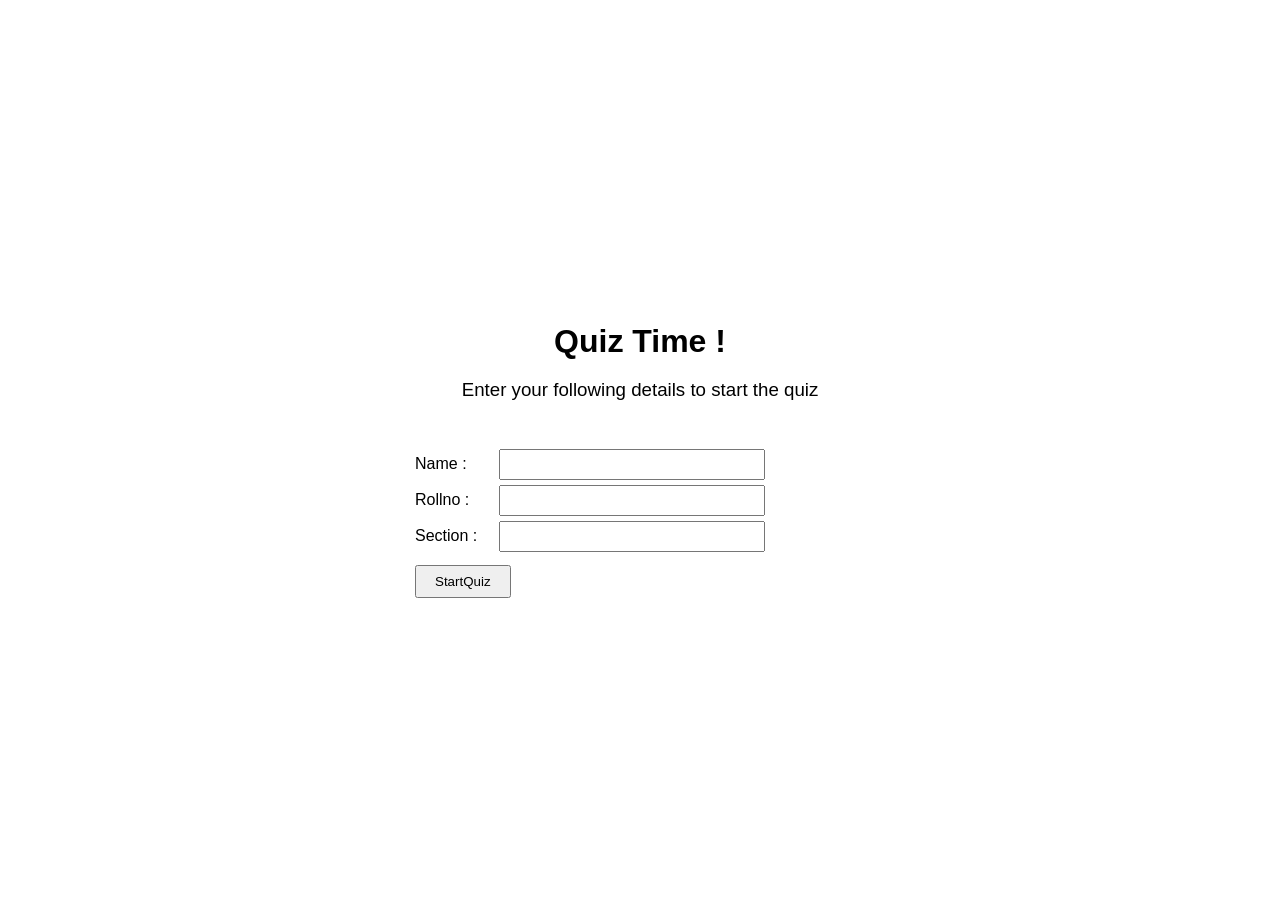
<file: index.html>
<!DOCTYPE html>
<html lang="en">
<head>
    <meta charset="UTF-8">
    <meta name="viewport" content="width=device-width, initial-scale=1.0">
    <title>Document</title>
    <link rel="stylesheet" href="style.css">
</head>
<body>
    <div id="container">
        <h1>Quiz Time !</h1>

        <h3>Enter your following details to start the quiz</h3>
        <br>
        <label for="name">Name :</label>
        <input type="text" name="name" id="name">
        <br>
        <label for="rollno">Rollno :</label>
        <input type="number" name="rollno" id="rollno">
        <br>
        <label for="section">Section :</label>
        <input type="text" name="section" id="section">
        <br>
        <a href="quiz.html">
            <button id="sumbitQuiz">StartQuiz</button>
        </a>
    </div>
</body>
</html>
</file>
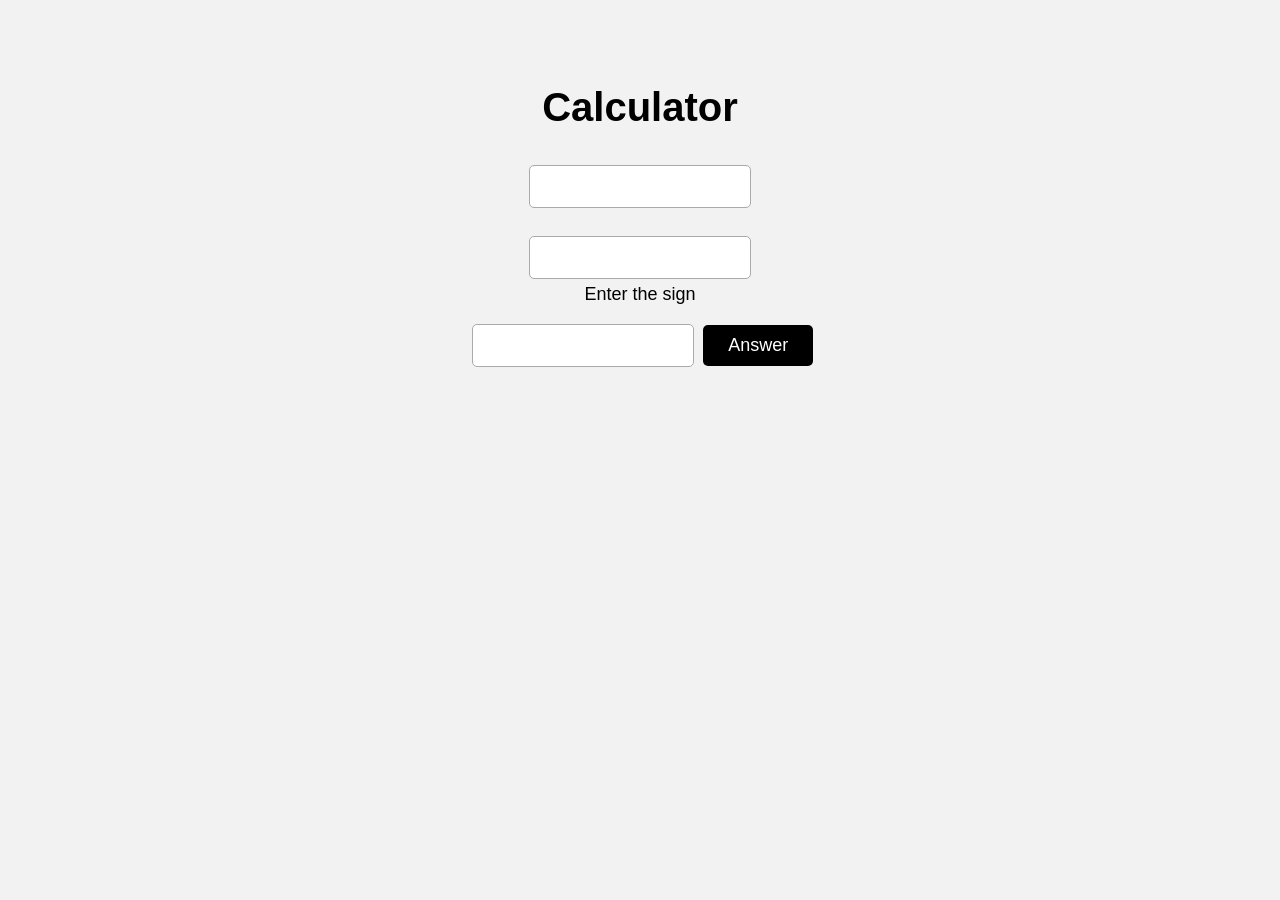
<file: Calculator/index.html>
<!DOCTYPE html>
<html lang="en">
<head>
    <meta charset="UTF-8">
    <meta name="viewport" content="width=device-width, initial-scale=1.0">
    <title>Document</title>
    <link rel="stylesheet" href="style.css">
</head>
<body>
    
    <h1>Calculator</h1>
    <input id="gg" type="int">
    <br>
    <br>
    <input id="gh" type="int">
    <br>
    <label for="cc">Enter the sign</label>
    <br>
    <input type="text"  id="cc">

    <button id="Click">Answer</button>
    <script src="script.js"></script>
</body>
</html>
</file>
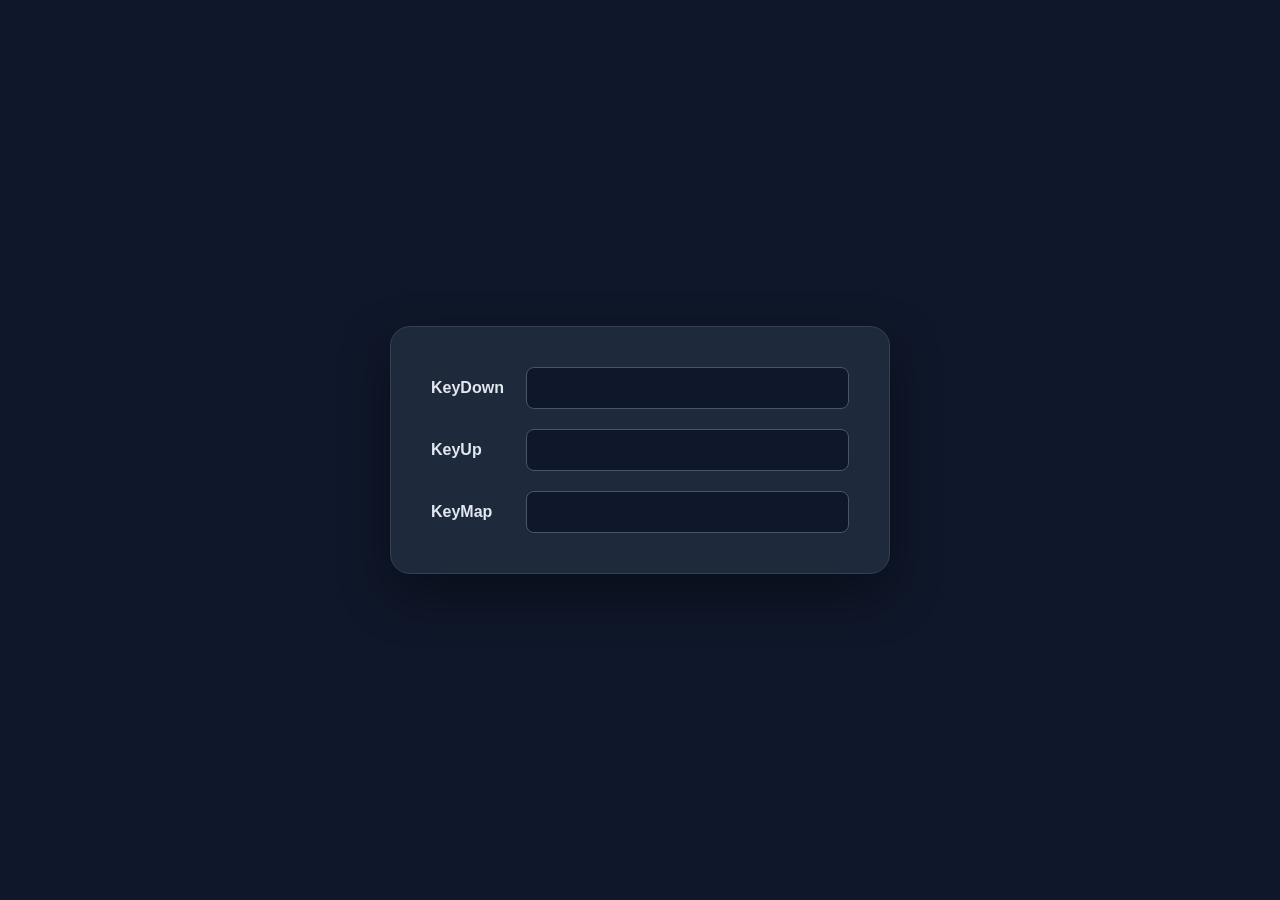
<file: Keyboard/index.html>
<!DOCTYPE html>
<html lang="en">
<head>
    <meta charset="UTF-8">
    <meta name="viewport" content="width=device-width, initial-scale=1.0">
    <title>Document</title>
    <link rel="stylesheet" href="style.css">
</head>
<body>
    <div id="container">
        <div class="input-group">
            <label for="keyd">KeyDown</label>
            <input type="text" id="keyd">
        </div>
        <div class="input-group">
                <label for="keyU">KeyUp</label>
                <input type="text" id="keyU">
        </div>

        <div class="input-group">
                <label for="keyM">KeyMap</label>
                <input type="text" id="keyM">
        </div>
    </div>
    <script src="script.js"></script>
</body>
</html>
</file>
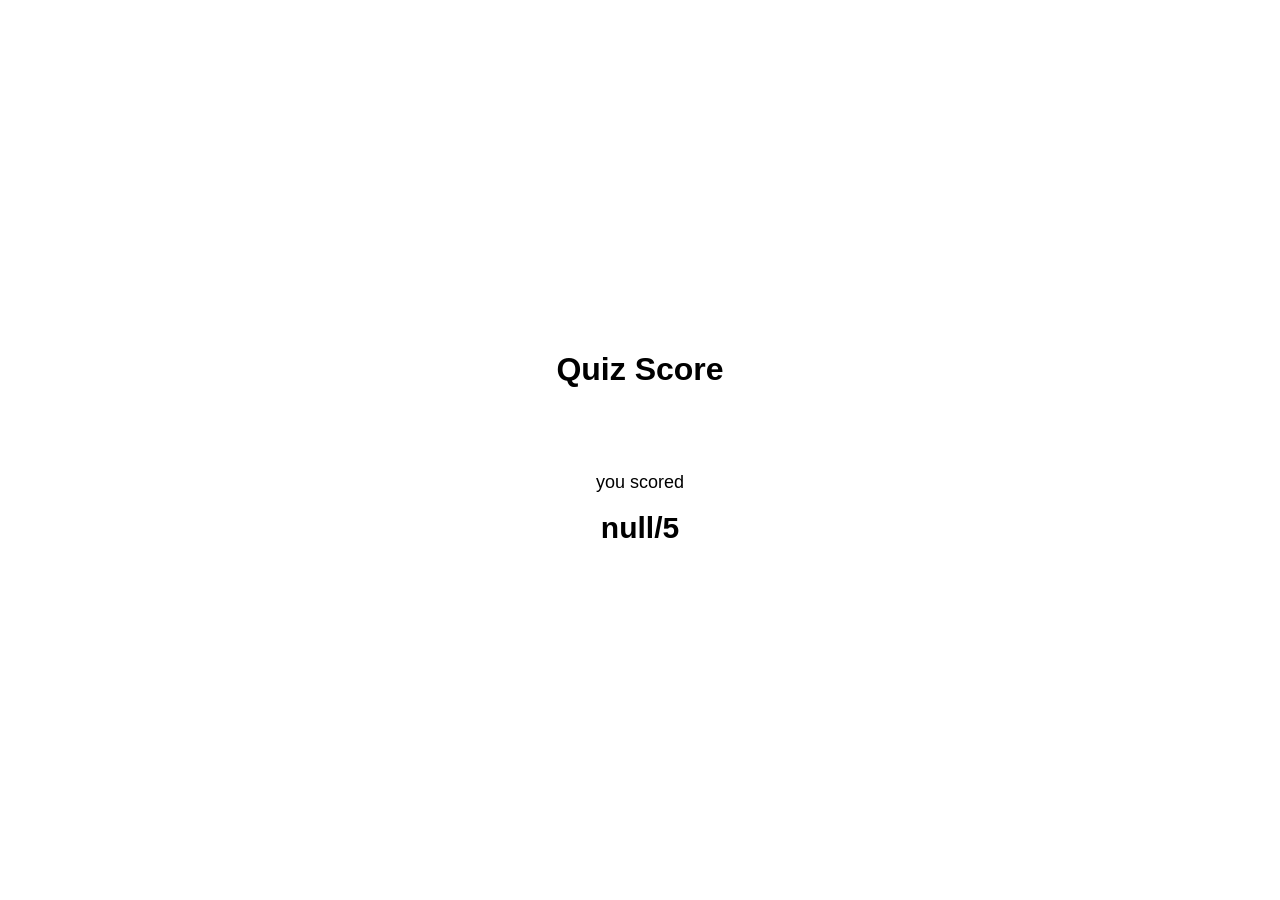
<file: output.html>
<!DOCTYPE html>
<html lang="en">
<head>
    <meta charset="UTF-8">
    <meta name="viewport" content="width=device-width, initial-scale=1.0">
    <title>Document</title>
    <style>
    body {
        margin: 0;
        height: 100vh;
        display: flex;
        justify-content: center;
        align-items: center;
        font-family: Arial, sans-serif;
    }

    #result {
        text-align: center;
    }

    h1 {
        margin-bottom: 30px;
    }

    p {
        font-size: 18px;
    }

    #score {
        font-size: 30px;
        margin-top: 10px;
    }
    </style>
</head>
<body>

    <div id="result">
        <h1>Quiz Score</h1>

        <br><br>

        <p>you scored</p>

        <h2 id="score"></h2>
    </div>
        

    <script>
        let score = localStorage.getItem("score");

        document.getElementById("score").innerHTML = score + "/5";
    </script>
</body>
</html>
</file>
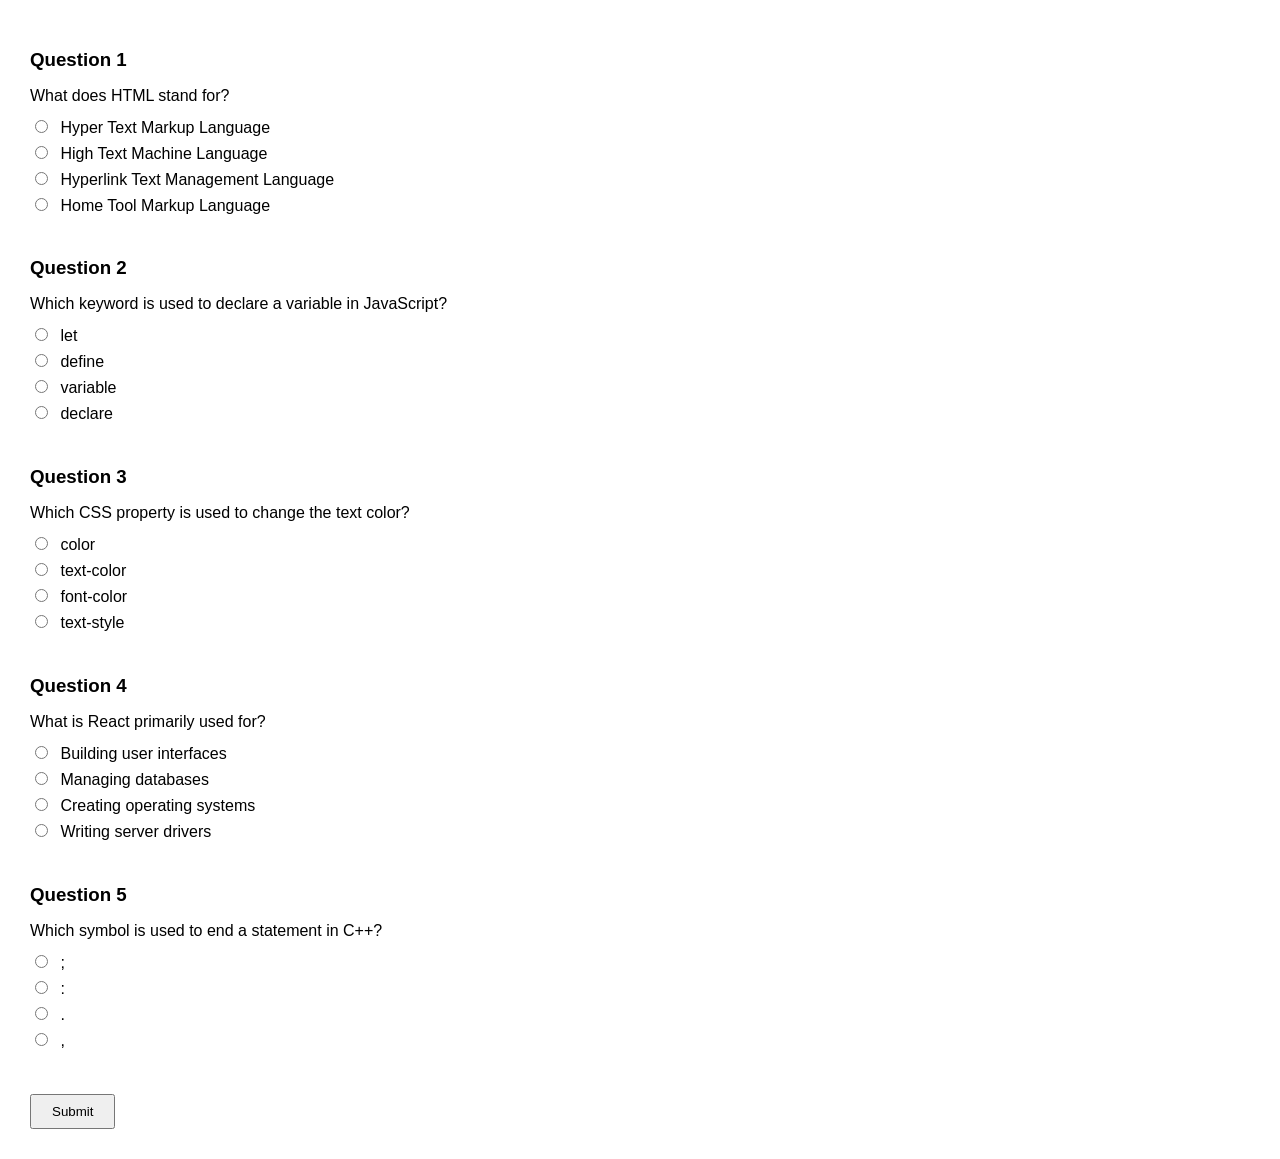
<file: quiz.html>
<!DOCTYPE html>
<html lang="en">
<head>
    <meta charset="UTF-8">
    <meta name="viewport" content="width=device-width, initial-scale=1.0">
    <title>Document</title>
    <link rel="stylesheet" href="qstyle.css">
</head>
<body>
    <h3>Question 1</h3>

    <p>What does HTML stand for?</p>

    <input type="radio" name="q1" id="correct1">
    <label for="correct1">Hyper Text Markup Language</label>
    <br>

    <input type="radio" name="q1" id="second1">
    <label for="second1">High Text Machine Language</label>
    <br>

    <input type="radio" name="q1" id="thrid1">
    <label for="thrid1">Hyperlink Text Management Language</label>
    <br>

    <input type="radio" name="q1" id="fourth1">
    <label for="fourth1">Home Tool Markup Language</label>
    <br><br>

    <!-- Question 2 -->

    <h3>Question 2</h3>

    <p>Which keyword is used to declare a variable in JavaScript?</p>

    <input type="radio" name="q2" id="correct2">
    <label for="correct2">let</label>
    <br>

    <input type="radio" name="q2" id="second2">
    <label for="second2">define</label>
    <br>

    <input type="radio" name="q2" id="thrid2">
    <label for="thrid2">variable</label>
    <br>

    <input type="radio" name="q2" id="fourth2">
    <label for="fourth2">declare</label>
    <br><br>


    <!-- Question 3 -->

    <h3>Question 3</h3>

    <p>Which CSS property is used to change the text color?</p>

    <input type="radio" name="q3" id="correct3">
    <label for="correct3">color</label>
    <br>

    <input type="radio" name="q3" id="second3">
    <label for="second3">text-color</label>
    <br>

    <input type="radio" name="q3" id="thrid3">
    <label for="thrid3">font-color</label>
    <br>

    <input type="radio" name="q3" id="fourth3">
    <label for="fourth3">text-style</label>
    <br><br>


    <!-- Question 4 -->

    <h3>Question 4</h3>

    <p>What is React primarily used for?</p>

    <input type="radio" name="q4" id="correct4">
    <label for="correct4">Building user interfaces</label>
    <br>

    <input type="radio" name="q4" id="second4">
    <label for="second4">Managing databases</label>
    <br>

    <input type="radio" name="q4" id="thrid4">
    <label for="thrid4">Creating operating systems</label>
    <br>

    <input type="radio" name="q4" id="fourth4">
    <label for="fourth4">Writing server drivers</label>
    <br><br>


    <!-- Question 5 -->

    <h3>Question 5</h3>

    <p>Which symbol is used to end a statement in C++?</p>

    <input type="radio" name="q5" id="correct5">
    <label for="correct5">;</label>
    <br>

    <input type="radio" name="q5" id="second5">
    <label for="second5">:</label>
    <br>

    <input type="radio" name="q5" id="thrid5">
    <label for="thrid5">.</label>
    <br>

    <input type="radio" name="q5" id="fourth5">
    <label for="fourth5">,</label>
    <br><br>

    <a href="output.html">
        <button id="sumbitQuiz">Submit</button>
    </a>
    
    <script src="script.js"></script>

</body>
</html>
</file>
<file: style.css>
body {
    margin: 0;
    height: 100vh;
    display: flex;
    justify-content: center;
    align-items: center;
    font-family: Arial, sans-serif;
}

#container {
    width: 450px;
}

h1 {
    text-align: center;
    margin-bottom: 10px;
}

h3 {
    text-align: center;
    font-weight: normal;
    margin-bottom: 30px;
}

label {
    display: inline-block;
    width: 80px;
    margin-bottom: 12px;
}

input {
    width: 250px;
    padding: 6px;
    margin-bottom: 2px;
}

button {
    margin-top: 8px;
    padding: 7px 18px;
}
</file>
<file: Calculator/style.css>
body {
    font-family: Arial, sans-serif;
    text-align: center;
    background-color: #f2f2f2;
    padding-top: 50px;
}

h1 {
    font-size: 40px;
    margin-bottom: 30px;
}

input {
    width: 200px;
    padding: 10px;
    margin: 5px;
    font-size: 18px;
    border: 1px solid #aaa;
    border-radius: 5px;
}

label {
    font-size: 18px;
}

button {
    margin-top: 20px;
    padding: 10px 25px;
    font-size: 18px;
    border: none;
    border-radius: 5px;
    background-color: black;
    color: white;
    cursor: pointer;
}

button:hover {
    background-color: #333;
}
</file>
<file: Keyboard/style.css>
* {
    margin: 0;
    padding: 0;
    box-sizing: border-box;
}

body {
    min-height: 100vh;

    display: flex;
    align-items: center;
    justify-content: center;

    background: #0f172a;
    font-family: Arial, sans-serif;
}

#container {
    width: 500px;
    padding: 40px;

    display: flex;
    flex-direction: column;
    gap: 20px;

    background: #1e293b;

    border: 1px solid #334155;
    border-radius: 20px;

    box-shadow: 0 20px 50px rgba(0, 0, 0, 0.4);
}

.input-group {
    display: flex;
    align-items: center;
    gap: 15px;
}

.input-group label {
    width: 80px;

    color: #e2e8f0;
    font-size: 16px;
    font-weight: 600;
}

.input-group input {
    flex: 1;
    height: 42px;

    padding: 0 12px;

    background: #0f172a;
    color: white;

    border: 1px solid #475569;
    border-radius: 8px;

    outline: none;

    font-size: 16px;

    transition: 0.2s;
}

.input-group input:focus {
    border-color: #60a5fa;
    box-shadow: 0 0 0 3px rgba(96, 165, 250, 0.15);
}
</file>
<file: qstyle.css>
body {
    margin: 0;
    padding: 30px;
    font-family: Arial, sans-serif;
}

#quiz {
    width: 600px;
    margin: auto;
}

h1 {
    text-align: center;
    margin-bottom: 30px;
}

h3 {
    margin-bottom: 10px;
}

p {
    font-size: 16px;
    margin-bottom: 12px;
}

input[type="radio"] {
    margin-bottom: 10px;
}

label {
    margin-left: 5px;
}

button {
    margin-top: 20px;
    padding: 8px 20px;
    cursor: pointer;
}
</file>
